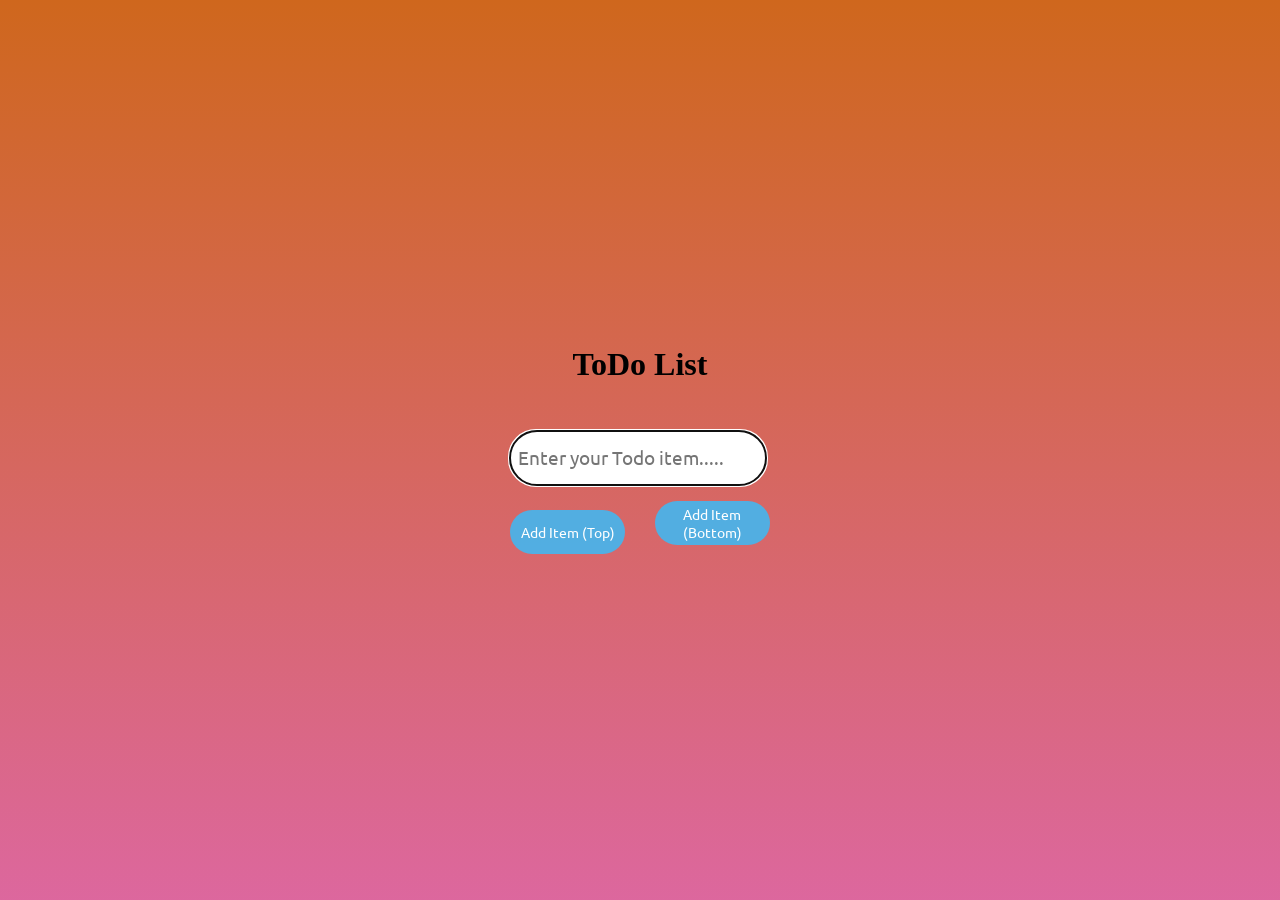
<file: index.html>
<!DOCTYPE html>
<html lang="en">

<head>
    <meta charset="UTF-8">
    <meta http-equiv="X-UA-Compatible" content="IE=edge">
    <meta name="viewport" content="width=device-width, initial-scale=1.0">
    <link rel="preconnect" href="https://fonts.googleapis.com">
    <link rel="preconnect" href="https://fonts.gstatic.com" crossorigin>
    <link href="https://fonts.googleapis.com/css2?family=Bonheur+Royale&family=Ubuntu:wght@300&display=swap"
        rel="stylesheet">
    <link rel="stylesheet" href="https://cdnjs.cloudflare.com/ajax/libs/font-awesome/5.15.4/css/all.min.css"
        integrity="sha512-1ycn6IcaQQ40/MKBW2W4Rhis/DbILU74C1vSrLJxCq57o941Ym01SwNsOMqvEBFlcgUa6xLiPY/NS5R+E6ztJQ=="
        crossorigin="anonymous" referrerpolicy="no-referrer" />
    <link rel="stylesheet" href="list.css">
    <link rel="stylesheet" href="mobilelist.css">
    <title>Todo list</title>
</head>

<body>
    <div id="uppercontainer">
        <h1>ToDo List</h1>
    </div>
    <div id="container">
        <form id="todoform">
            <input type="text" id="inputTag" placeholder="Enter your Todo item....." autofocus>
            <p id="error">Please Enter an Item</p>
            <div id="container2">
                <button id="btn1" class="btn">Add Item (Top)</button>
                <button id="btn2" class="btn">Add Item (Bottom)</button>
            </div>
        </form>
        <ul id="list">

        </ul>
    </div>
    <script src="list.js"></script>
</body>

</html>
</file>
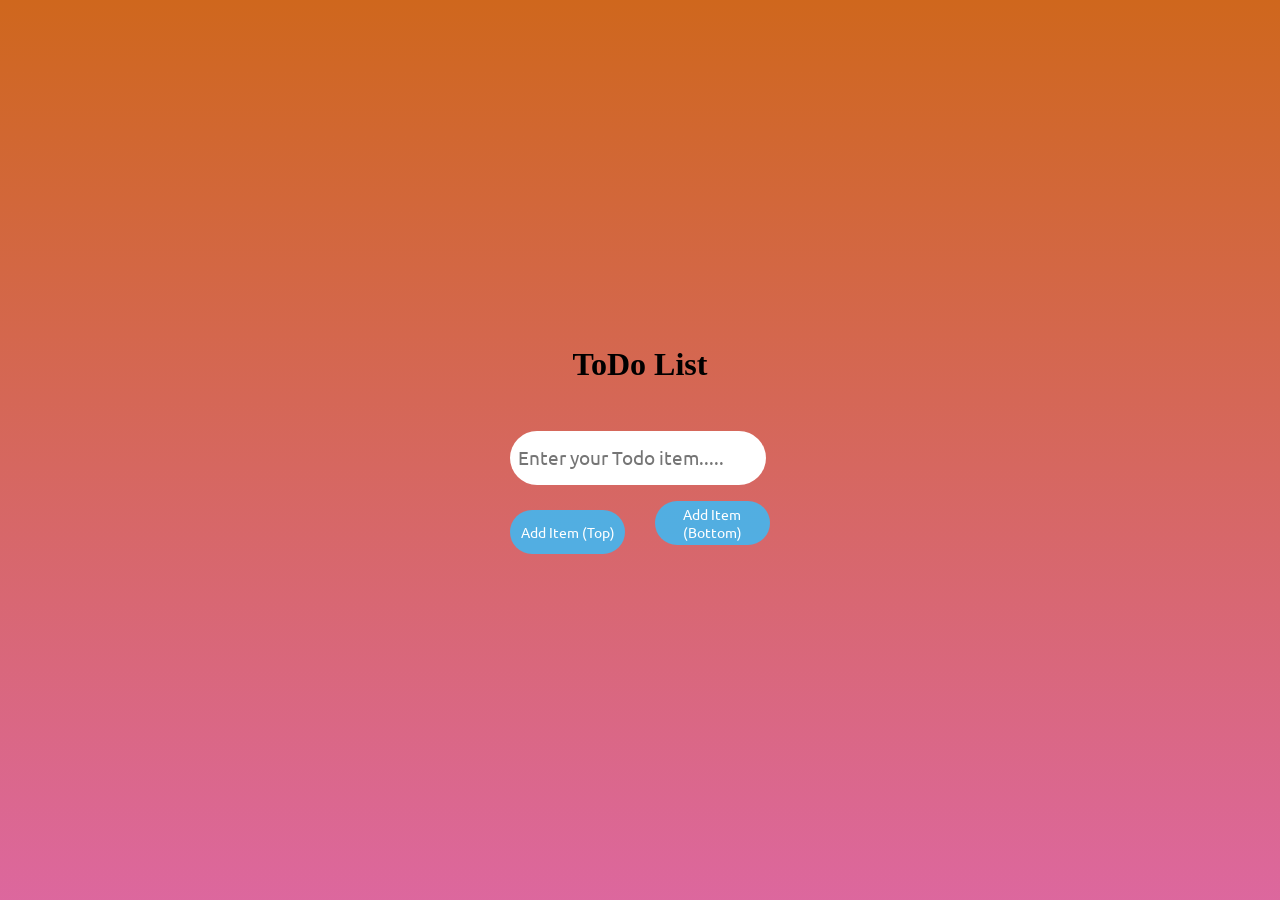
<file: list.html>
<!DOCTYPE html>
<html lang="en">

<head>
    <meta charset="UTF-8">
    <meta http-equiv="X-UA-Compatible" content="IE=edge">
    <meta name="viewport" content="width=device-width, initial-scale=1.0">
    <link rel="preconnect" href="https://fonts.googleapis.com">
    <link rel="preconnect" href="https://fonts.gstatic.com" crossorigin>
    <link href="https://fonts.googleapis.com/css2?family=Bonheur+Royale&family=Ubuntu:wght@300&display=swap"
        rel="stylesheet">
    <link rel="stylesheet" href="https://cdnjs.cloudflare.com/ajax/libs/font-awesome/5.15.4/css/all.min.css"
        integrity="sha512-1ycn6IcaQQ40/MKBW2W4Rhis/DbILU74C1vSrLJxCq57o941Ym01SwNsOMqvEBFlcgUa6xLiPY/NS5R+E6ztJQ=="
        crossorigin="anonymous" referrerpolicy="no-referrer" />
    <link rel="stylesheet" href="list.css">
    <link rel="stylesheet" href="mobilelist.css">
    <title>Todo list</title>
</head>

<body>
    <div id="uppercontainer">
        <h1>ToDo List</h1>
    </div>
    <div id="container">
        <form id="todoform">
            <input type="text" id="inputTag" placeholder="Enter your Todo item.....">
            <p id="error">Please Enter an Item</p>
            <div id="container2">
                <button id="btn1" class="btn">Add Item (Top)</button>
                <button id="btn2" class="btn">Add Item (Bottom)</button>
            </div>
        </form>
        <ul id="list">

        </ul>
    </div>
    <script src="list.js"></script>
</body>

</html>
</file>
<file: list.css>
*{
    margin: 0;
    padding: 0;
    box-sizing: border-box;
}

body{
    display: flex;
    justify-content: center;
    align-items: center;
    flex-direction: column;
    background: linear-gradient(#cf671d, #cd2372b0);
    min-height: 100vh;
}

#container{
    display: flex;
    justify-content: center;
    align-items: center;
    flex-direction: column;
}

#inputTag{
    width: 20vw;
    height: 6vh;
    font-size: 1.2rem;
    padding: .5rem;
    margin-top: 3rem;
    margin-bottom: 1rem;
    border: none;
    border-radius: 3rem;
    font-family: 'Ubuntu', sans-serif;
}

#error{
    /* height: 2rem; */
    color: rgb(240, 64, 64);
    display: none;
    font-size: 1rem;
    padding: .5rem;
    margin-bottom: 1rem;
    border-radius: 3rem;
    background: white;
}

/* #container2{
    justify-content: space-around;
} */


#btn1{
    margin-right: 2vw;
}

.btn{
    cursor: pointer;
    height: 2.8rem;
    width: 9vw;
    border: none;
    font-size: 0.9rem;
    background: rgba(57, 188, 248, 0.842);
    color: white;
    border-radius: 2rem;
    font-family: 'Ubuntu', sans-serif;
}

.todo-div{
    display: flex;
    align-items: center;
    justify-content: space-between;
    width: 50vw;
    font-size: 1.2rem;
    padding: 1rem;
    margin-top: 1rem;
    border: none;
    border-radius: 3rem;
    background-color: white;
    font-family: 'Ubuntu', sans-serif;
}

.todo-list{
    list-style: none;
    flex: 1;
    font-weight: bold;
}

.checkbtn{
    background-color: #3fb22a;
    color: white;
    border: none;
    width: 2vw;
    height: 4vh;
    font-size: 1rem;
    cursor: pointer;
    border-right: 2.5px solid rgb(236, 142, 34);
}

.trashbtn{
    color: white;
    background-color: rgb(235, 72, 72);
    border: none;
    font-size: 1rem;
    cursor: pointer;
    width: 2vw;
    height: 4vh;
}

.editbtn{
    color: white;
    background-color: rgb(84, 127, 245);
    border: none;
    font-size: 1rem;
    cursor: pointer;
    width: 2vw;
    height: 4vh;
}

.savebtn{
    cursor: pointer;
    height: 2.8rem;
    width: 9vw;
    border: none;
    font-size: 1.5rem;
    border-radius: 2rem;
    font-family: 'Ubuntu', sans-serif;
    background: #3fb22a;
    color: white;
    margin-left: 5.5vw;
}

.okbtn{
    cursor: pointer;
    height: 2.8rem;
    width: 9vw;
    border: none;
    font-size: 1.5rem;
    border-radius: 2rem;
    font-family: 'Ubuntu', sans-serif;
    background: #adafad;
    color: rgb(100, 98, 98);
    margin-left: 5.5vw;
}

.completed{
    color: white;
    background-color: rgb(69, 218, 69);
}

.slide{
    opacity: 0;
    transform: translateX(15rem);
    transition: all 0.5s ease-in-out;
}

.edit-input{
    display: flex;
    align-items: center;
    justify-content: space-between;
    width: 50vw;
    font-size: 1.2rem;
    padding: 1rem;
    margin-top: 1rem;
    border: none;
    border-radius: 3rem;
    background-color: white;
    font-family: 'Ubuntu', sans-serif;
}
</file>
<file: mobilelist.css>
@media screen and (max-width:600px) {
    #inputTag{
        width: 80vw;
        height: 6vh;
        font-size: 1.2rem;
        padding: .5rem;
        margin-top: 3rem;
        margin-bottom: 1rem;
        border: none;
        border-radius: 3rem;
        font-family: 'Ubuntu', sans-serif;
    }

    #btn1{
        margin-right: 10vw;
        
    }

    .btn{
        height: 2.8rem;
        width: 35vw;
        border: none;
        font-size: 0.9rem;
        background: rgba(57, 188, 248, 0.842);
        border-radius: 2rem;
        color: white;
        font-family: 'Ubuntu', sans-serif;
    }

    .todo-div{
        display: flex;
        align-items: center;
        justify-content: space-between;
        width: 90vw;
        font-size: 1.2rem;
        padding: 1rem;
        margin-top: 1rem;
        border: none;
        border-radius: 3rem;
        background-color: white;
        font-family: 'Ubuntu', sans-serif;
    }

    .todo-list{
        list-style: none;
        flex: 1;
        font-weight: bold;
    }
    
    .checkbtn{
        background-color: #3fb22a;
        color: white;
        border: none;
        width: 5vw;
        height: 4vh;
        font-size: 1rem;
        cursor: pointer;
        border-right: 2.5px solid rgb(236, 142, 34);
    }
    
    .trashbtn{
        color: white;
        background-color: rgb(235, 72, 72);
        border: none;
        font-size: 1rem;
        cursor: pointer;
        width: 5vw;
        height: 4vh;
    }

    .editbtn{
        color: white;
        background-color: rgb(84, 127, 245);
        border: none;
        font-size: 1rem;
        cursor: pointer;
        width: 5vw;
        height: 4vh;
    }

    .savebtn{
        height: 2.8rem;
        width: 35vw;
        border: none;
        font-size: 1.5rem;
        border-radius: 2rem;
        font-family: 'Ubuntu', sans-serif;
        background: #3fb22a;
        color: white;
        margin-left: 22.5vw;
    }

    .okbtn{
        cursor: pointer;
        height: 2.8rem;
        width: 20vw;
        border: none;
        font-size: 1.5rem;
        border-radius: 2rem;
        font-family: 'Ubuntu', sans-serif;
        background: #adafad;
        color: rgb(100, 98, 98);
        margin-left: 30vw;
    }

    .completed{
        color: white;
        background-color: rgb(69, 218, 69);
    }
    
    .slide{
        opacity: 0;
        transform: translateX(15rem);
        transition: all 0.5s ease-in-out;
    }
}

@media screen and (min-width:600px) and (max-width:1024px) {
    #inputTag{
        width: 50vw;
        height: 6vh;
        font-size: 1.2rem;
        padding: .5rem;
        margin-top: 3rem;
        margin-bottom: 1rem;
        border: none;
        border-radius: 3rem;
        font-family: 'Ubuntu', sans-serif;
    }

    

    #btn1{
        margin-right: 10vw;
    }
    
    .btn{
        height: 2.8rem;
        width: 20vw;
        border: none;
        font-size: 0.9rem;
        background: rgba(57, 188, 248, 0.842);
        color: white;
        border-radius: 2rem;
        font-family: 'Ubuntu', sans-serif;
    }

    .todo-div{
        display: flex;
        align-items: center;
        justify-content: space-between;
        width: 80vw;
        font-size: 1.2rem;
        padding: 1rem;
        margin-top: 1rem;
        border: none;
        border-radius: 3rem;
        background-color: white;
        font-family: 'Ubuntu', sans-serif;
    }

    .todo-list{
        list-style: none;
        flex: 1;
        font-weight: bold;
    }
    
    .checkbtn{
        background-color: #3fb22a;
        color: white;
        border: none;
        width: 5vw;
        height: 4vh;
        font-size: 1rem;
        cursor: pointer;
        border-right: 2.5px solid rgb(236, 142, 34);
    }
    
    .trashbtn{
        color: white;
        background-color: rgb(235, 72, 72);
        border: none;
        font-size: 1rem;
        cursor: pointer;
        width: 5vw;
        height: 4vh;
    }

    .editbtn{
        color: white;
        background-color: rgb(84, 127, 245);
        border: none;
        font-size: 1rem;
        cursor: pointer;
        width: 5vw;
        height: 4vh;
    }

    .savebtn{
        height: 2.8rem;
        width: 20vw;
        border: none;
        font-size: 1.5rem;
        border-radius: 2rem;
        font-family: 'Ubuntu', sans-serif;
        background: #3fb22a;
        color: white;
        margin-left: 15vw;
    }

    .okbtn{
        cursor: pointer;
        height: 2.8rem;
        width: 10vw;
        border: none;
        font-size: 1.5rem;
        border-radius: 2rem;
        font-family: 'Ubuntu', sans-serif;
        background: #adafad;
        color: rgb(100, 98, 98);
        margin-left: 20vw;
    }

    .completed{
        color: white;
        background-color: rgb(69, 218, 69);
    }
    
    .slide{
        opacity: 0;
        transform: translateX(15rem);
        transition: all 0.5s ease-in-out;
    }
}
</file>
